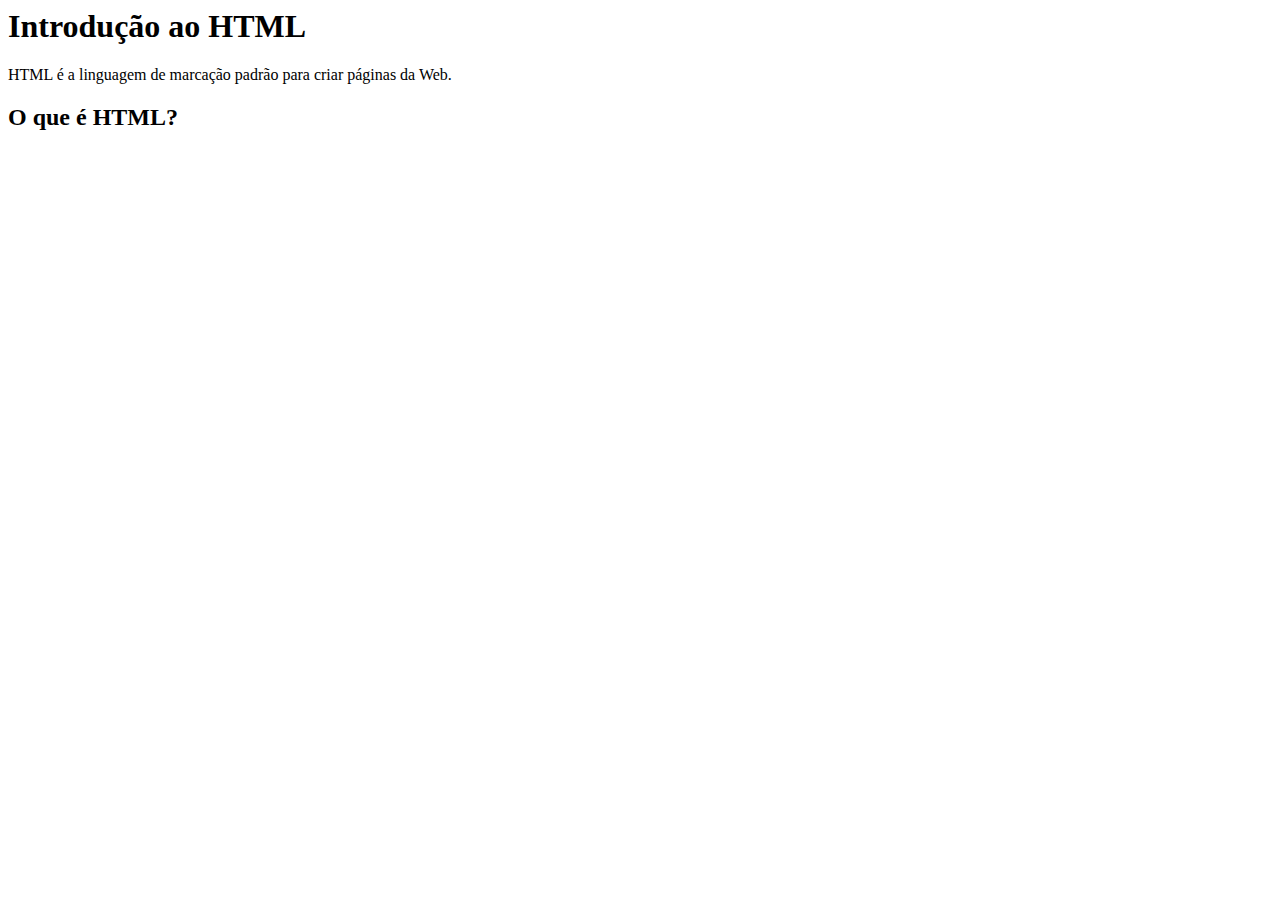
<file: Index.html>
<html lang="pt-br">
  <head>
    <meta http-equiv="Content-Type" content="text/html;charset=UTF-8">
    <meta name="viewport" content="width=device-width, initial-scale=1.0">
    <title>Meu Primeiro Site</title>
  </head>
  <body>
    <h1>Introdução ao HTML</h1>
    <p>HTML é a linguagem de marcação padrão para criar páginas da Web.</p>
    <h2>O que é HTML?</h2>
    
  </body>  
</html>
</file>
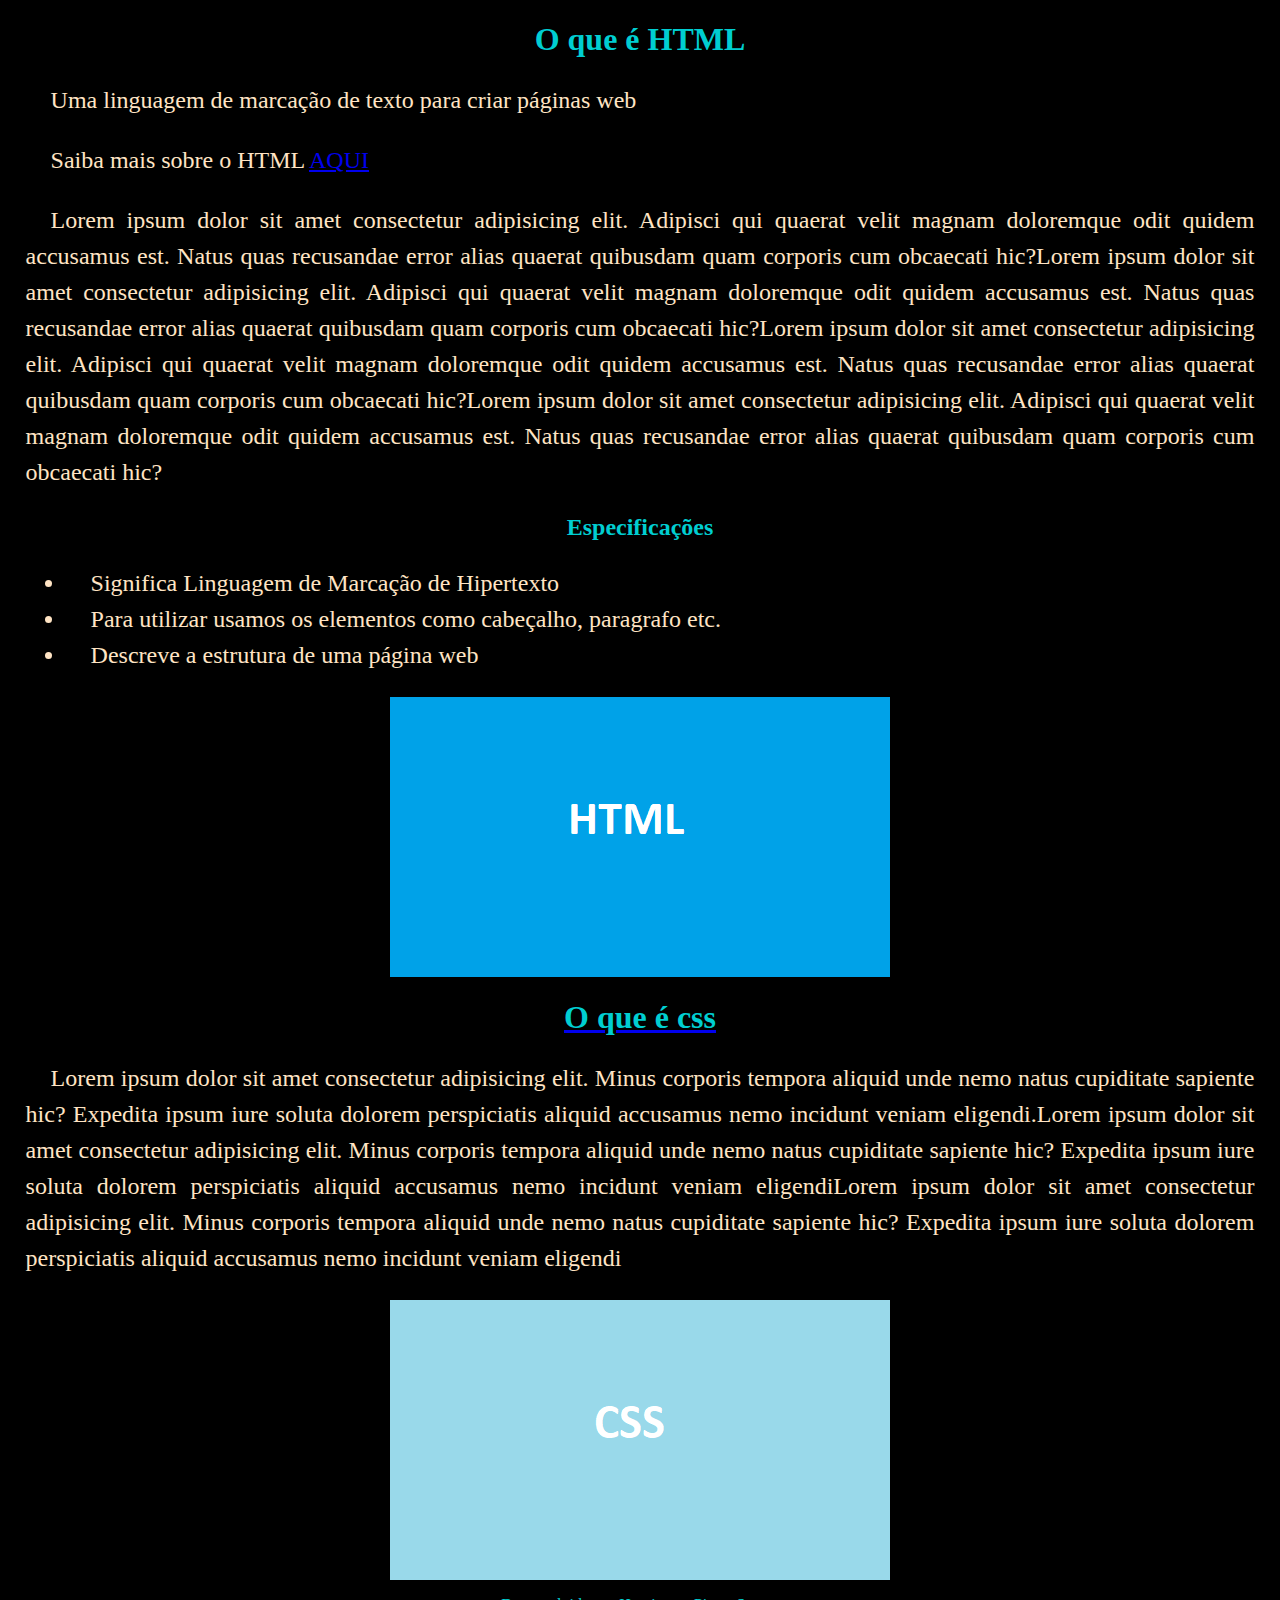
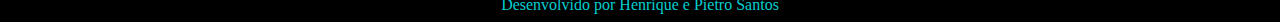
<file: cssinternoexterno/indexexterno.html>
<!DOCTYPE html>
<html lang="pt-br">
<head>
    <meta charset="UTF-8">
    <meta name="viewport" content="width=device-width, initial-scale=1.0">
    <title>Site sem internet</title>
    <link rel="stylesheet" href="css/estilo.css">
</head>
<body>
    <h1>O que é HTML</h1>
    <p>Uma linguagem de marcação de texto para criar páginas web</p>
    <p>Saiba mais sobre o HTML <a href="https://www.w3schools.com/html/default.asp" target="_blank">AQUI</a></p>
    <p>Lorem ipsum dolor sit amet consectetur adipisicing elit. Adipisci qui quaerat velit magnam doloremque odit quidem accusamus est. Natus quas recusandae error alias quaerat quibusdam quam corporis cum obcaecati hic?Lorem ipsum dolor sit amet consectetur adipisicing elit. Adipisci qui quaerat velit magnam doloremque odit quidem accusamus est. Natus quas recusandae error alias quaerat quibusdam quam corporis cum obcaecati hic?Lorem ipsum dolor sit amet consectetur adipisicing elit. Adipisci qui quaerat velit magnam doloremque odit quidem accusamus est. Natus quas recusandae error alias quaerat quibusdam quam corporis cum obcaecati hic?Lorem ipsum dolor sit amet consectetur adipisicing elit. Adipisci qui quaerat velit magnam doloremque odit quidem accusamus est. Natus quas recusandae error alias quaerat quibusdam quam corporis cum obcaecati hic?</p>
    <h2>Especificações</h2>
    <ul>
        <li> Significa Linguagem de Marcação de Hipertexto</li>
        <li> Para utilizar usamos os elementos como cabeçalho, paragrafo etc.</li>
        <li> Descreve a estrutura de uma página web</li>
    </ul>
    <a href="https://www.w3schools.com/html/html_intro.asp" target="_blank"><img src="img 1.png" alt="imagem com a logo html fundo azul" >
    <h1>O que é css</h1></a>
    <p>Lorem ipsum dolor sit amet consectetur adipisicing elit. Minus corporis tempora aliquid unde nemo natus cupiditate sapiente hic? Expedita ipsum iure soluta dolorem perspiciatis aliquid accusamus nemo incidunt veniam eligendi.Lorem ipsum dolor sit amet consectetur adipisicing elit. Minus corporis tempora aliquid unde nemo natus cupiditate sapiente hic? Expedita ipsum iure soluta dolorem perspiciatis aliquid accusamus nemo incidunt veniam eligendiLorem ipsum dolor sit amet consectetur adipisicing elit. Minus corporis tempora aliquid unde nemo natus cupiditate sapiente hic? Expedita ipsum iure soluta dolorem perspiciatis aliquid accusamus nemo incidunt veniam eligendi</p>
    <figure> 
        <img src="img 2.png" alt="logo de css com fundo azul">
    </figure>

    <footer >Desenvolvido por Henrique e Pietro Santos</footer>
</body>
</html>
</file>
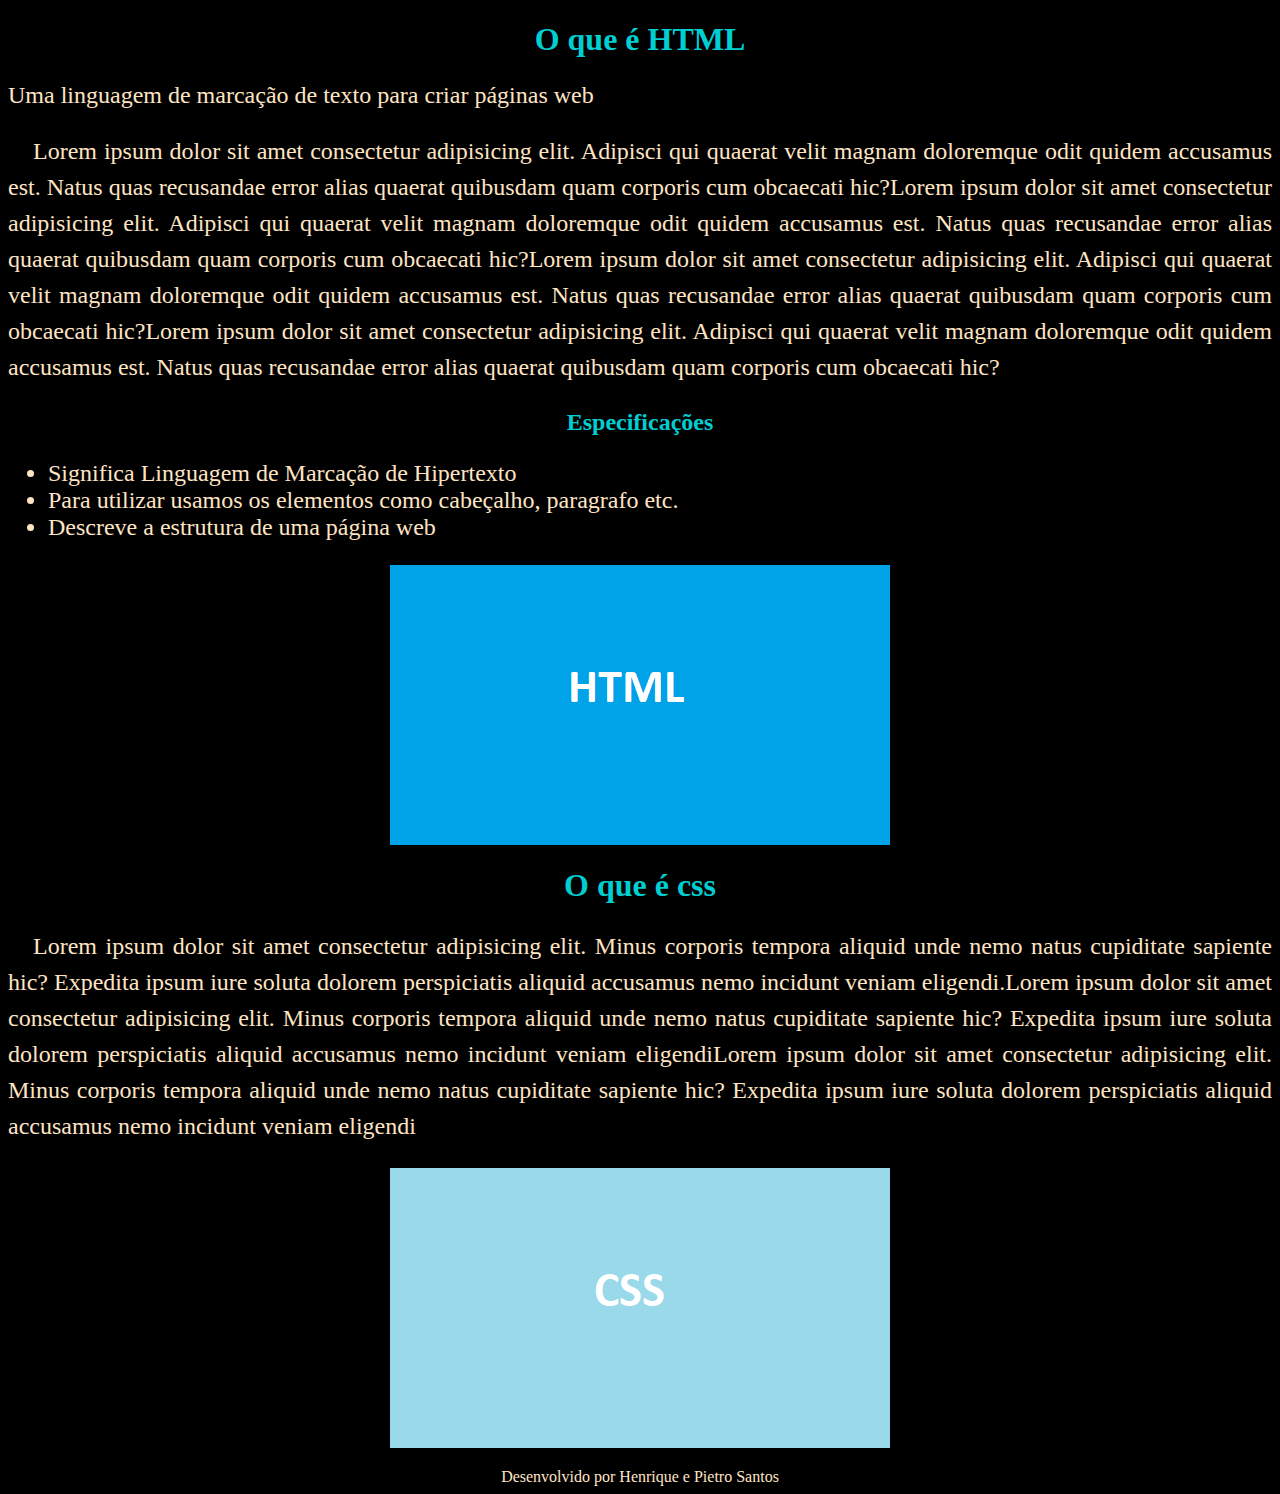
<file: cssinternoexterno/indexinline.html>
<!DOCTYPE html>
<html lang="pt-br">
<head>
    <meta charset="UTF-8">
    <meta name="viewport" content="width=device-width, initial-scale=1.0">
    <title>Site sem internet</title>
</head>
<body style="background-color: black;">
    <h1 style="color: darkturquoise; text-align: center ;">O que é HTML</h1>
    <p style="font-size: 1.5em; color: bisque; ">Uma linguagem de marcação de texto para criar páginas web</p>
    <p style="font-size: 1.5em; line-height: 1.5; color: bisque; text-align: justify; text-indent: 25px; ">Lorem ipsum dolor sit amet consectetur adipisicing elit. Adipisci qui quaerat velit magnam doloremque odit quidem accusamus est. Natus quas recusandae error alias quaerat quibusdam quam corporis cum obcaecati hic?Lorem ipsum dolor sit amet consectetur adipisicing elit. Adipisci qui quaerat velit magnam doloremque odit quidem accusamus est. Natus quas recusandae error alias quaerat quibusdam quam corporis cum obcaecati hic?Lorem ipsum dolor sit amet consectetur adipisicing elit. Adipisci qui quaerat velit magnam doloremque odit quidem accusamus est. Natus quas recusandae error alias quaerat quibusdam quam corporis cum obcaecati hic?Lorem ipsum dolor sit amet consectetur adipisicing elit. Adipisci qui quaerat velit magnam doloremque odit quidem accusamus est. Natus quas recusandae error alias quaerat quibusdam quam corporis cum obcaecati hic?</p>
    <h2 style="color: darkturquoise; text-align: center ;">Especificações</h2>
    <ul style="color: bisque; font-size: 1.5em;">
        <li> Significa Linguagem de Marcação de Hipertexto</li>
        <li> Para utilizar usamos os elementos como cabeçalho, paragrafo etc.</li>
        <li> Descreve a estrutura de uma página web</li>
    </ul>
    <img src="img 1.png" alt="imagem com a logo do html com fundo de azul marinho" style="display: block; margin: auto;">
    <h1 style="color: darkturquoise; text-align: center ">O que é css</h1>
    <p style="color: bisque; font-size: 1.5em; text-indent: 25px; text-align: justify; line-height: 1.5;">Lorem ipsum dolor sit amet consectetur adipisicing elit. Minus corporis tempora aliquid unde nemo natus cupiditate sapiente hic? Expedita ipsum iure soluta dolorem perspiciatis aliquid accusamus nemo incidunt veniam eligendi.Lorem ipsum dolor sit amet consectetur adipisicing elit. Minus corporis tempora aliquid unde nemo natus cupiditate sapiente hic? Expedita ipsum iure soluta dolorem perspiciatis aliquid accusamus nemo incidunt veniam eligendiLorem ipsum dolor sit amet consectetur adipisicing elit. Minus corporis tempora aliquid unde nemo natus cupiditate sapiente hic? Expedita ipsum iure soluta dolorem perspiciatis aliquid accusamus nemo incidunt veniam eligendi</p>
    <figure style="text-align: center;"> 
        <img src="img 2.png" alt="logo de css com fundo azul">
    </figure>

    <footer style="color: bisque; text-align: center;">Desenvolvido por Henrique e Pietro Santos</footer>
</body>
</html>
</file>
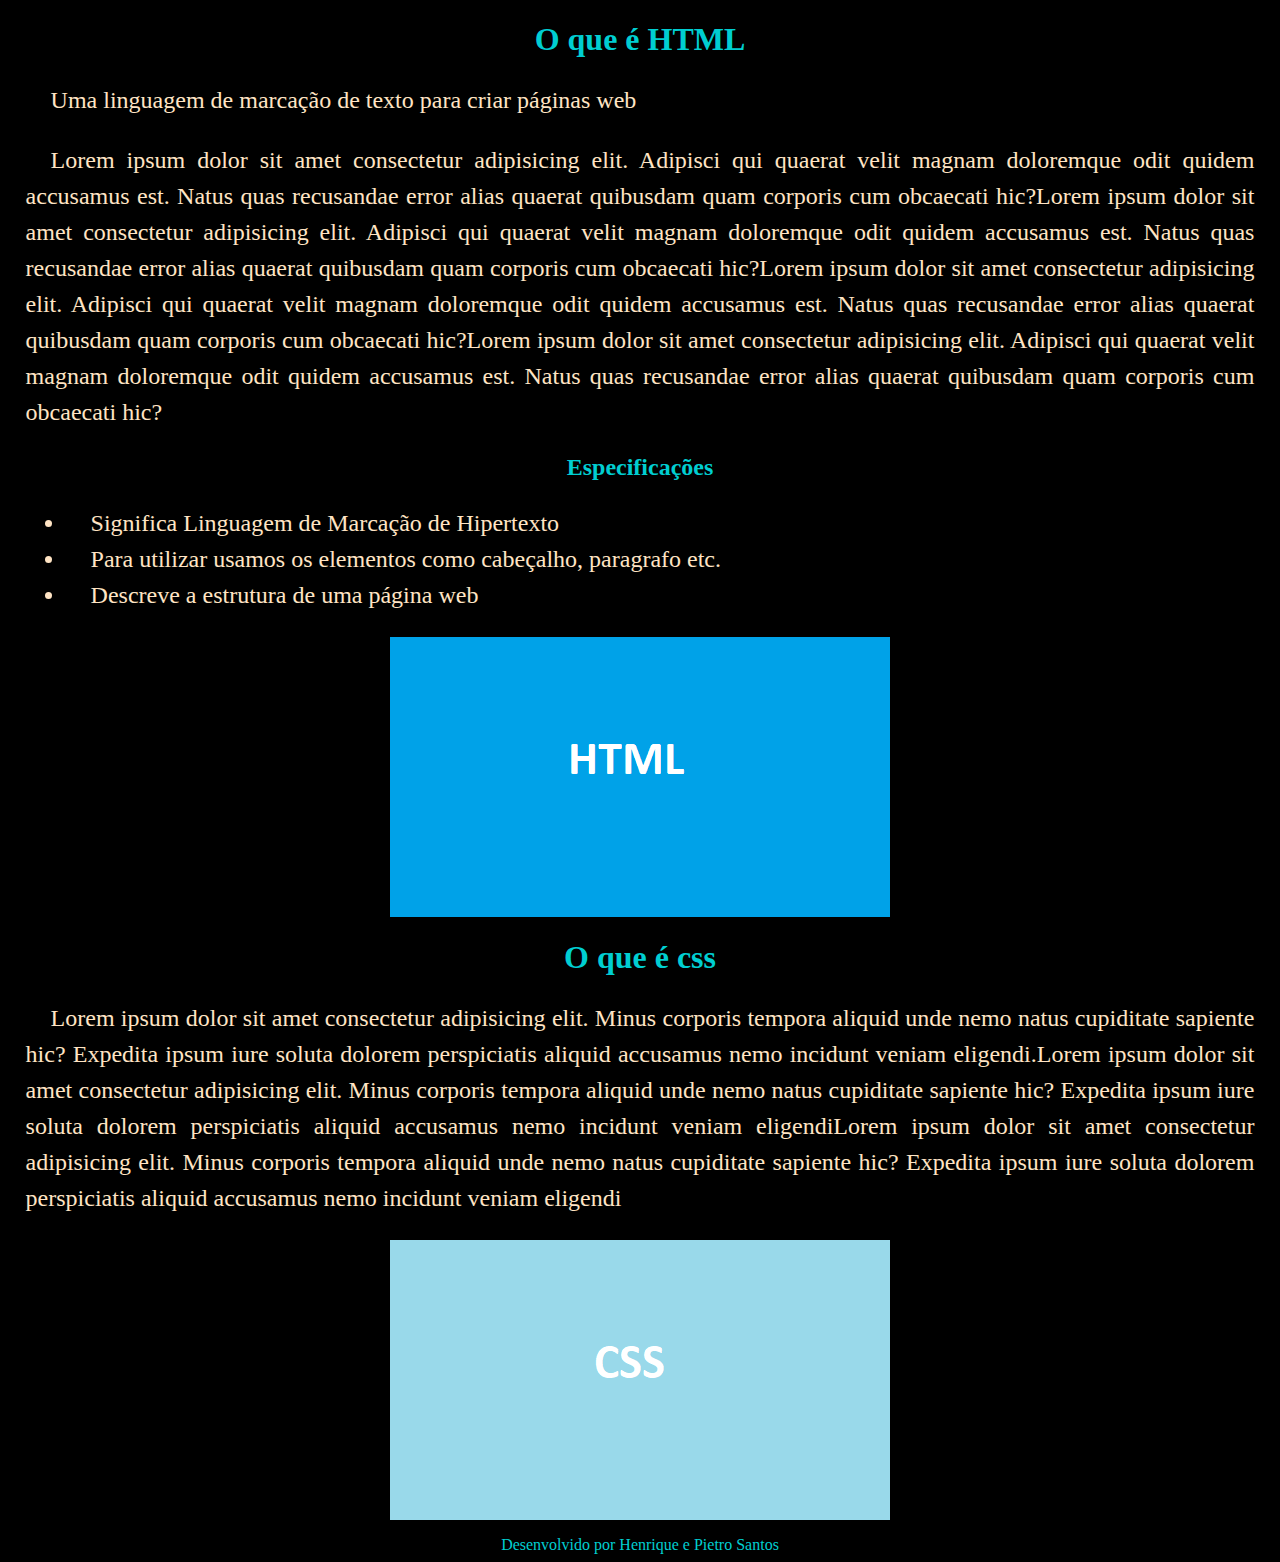
<file: cssinternoexterno/indexinterno.html>
<!DOCTYPE html>
<html lang="pt-br">
<head>
    <meta charset="UTF-8">
    <meta name="viewport" content="width=device-width, initial-scale=1.0">
    <title>Site sem internet</title>
    <style>
        body{
            background-color: black;
            margin-left: 2%;
            margin-right: 2%;
            color: bisque;

        }
        h1,h2{
            text-align: center; color: darkturquoise;
        }
        p,ul{
            text-align: justify;
            line-height: 1.5;
            font-size: 1.5em;
            text-indent: 25px;

        }
        img{
            display: block;
            margin: auto;
        }
        footer{
            text-align: center;
             color: darkturquoise;
        }
    </style>
</head>
<body>
    <h1>O que é HTML</h1>
    <p>Uma linguagem de marcação de texto para criar páginas web</p>
    <p>Lorem ipsum dolor sit amet consectetur adipisicing elit. Adipisci qui quaerat velit magnam doloremque odit quidem accusamus est. Natus quas recusandae error alias quaerat quibusdam quam corporis cum obcaecati hic?Lorem ipsum dolor sit amet consectetur adipisicing elit. Adipisci qui quaerat velit magnam doloremque odit quidem accusamus est. Natus quas recusandae error alias quaerat quibusdam quam corporis cum obcaecati hic?Lorem ipsum dolor sit amet consectetur adipisicing elit. Adipisci qui quaerat velit magnam doloremque odit quidem accusamus est. Natus quas recusandae error alias quaerat quibusdam quam corporis cum obcaecati hic?Lorem ipsum dolor sit amet consectetur adipisicing elit. Adipisci qui quaerat velit magnam doloremque odit quidem accusamus est. Natus quas recusandae error alias quaerat quibusdam quam corporis cum obcaecati hic?</p>
    <h2>Especificações</h2>
    <ul>
        <li> Significa Linguagem de Marcação de Hipertexto</li>
        <li> Para utilizar usamos os elementos como cabeçalho, paragrafo etc.</li>
        <li> Descreve a estrutura de uma página web</li>
    </ul>
    <img src="img 1.png" alt="imagem com a logo do html com fundo de azul marinho" >
    <h1>O que é css</h1>
    <p>Lorem ipsum dolor sit amet consectetur adipisicing elit. Minus corporis tempora aliquid unde nemo natus cupiditate sapiente hic? Expedita ipsum iure soluta dolorem perspiciatis aliquid accusamus nemo incidunt veniam eligendi.Lorem ipsum dolor sit amet consectetur adipisicing elit. Minus corporis tempora aliquid unde nemo natus cupiditate sapiente hic? Expedita ipsum iure soluta dolorem perspiciatis aliquid accusamus nemo incidunt veniam eligendiLorem ipsum dolor sit amet consectetur adipisicing elit. Minus corporis tempora aliquid unde nemo natus cupiditate sapiente hic? Expedita ipsum iure soluta dolorem perspiciatis aliquid accusamus nemo incidunt veniam eligendi</p>
    <figure> 
        <img src="img 2.png" alt="logo de css com fundo azul">
    </figure>

    <footer >Desenvolvido por Henrique e Pietro Santos</footer>
</body>
</html>
</file>
<file: cssinternoexterno/css/estilo.css>
body{
    background-color: black;
    margin-left: 2%;
    margin-right: 2%;
    color: bisque;

}
h1,h2{
    text-align: center; color: darkturquoise;
}
p,ul{
    text-align: justify;
    line-height: 1.5;
    font-size: 1.5em;
    text-indent: 25px;

}
img{ 
    display: block;
    margin: auto;
}
footer{
    text-align: center;
     color: darkturquoise;
}
</file>
